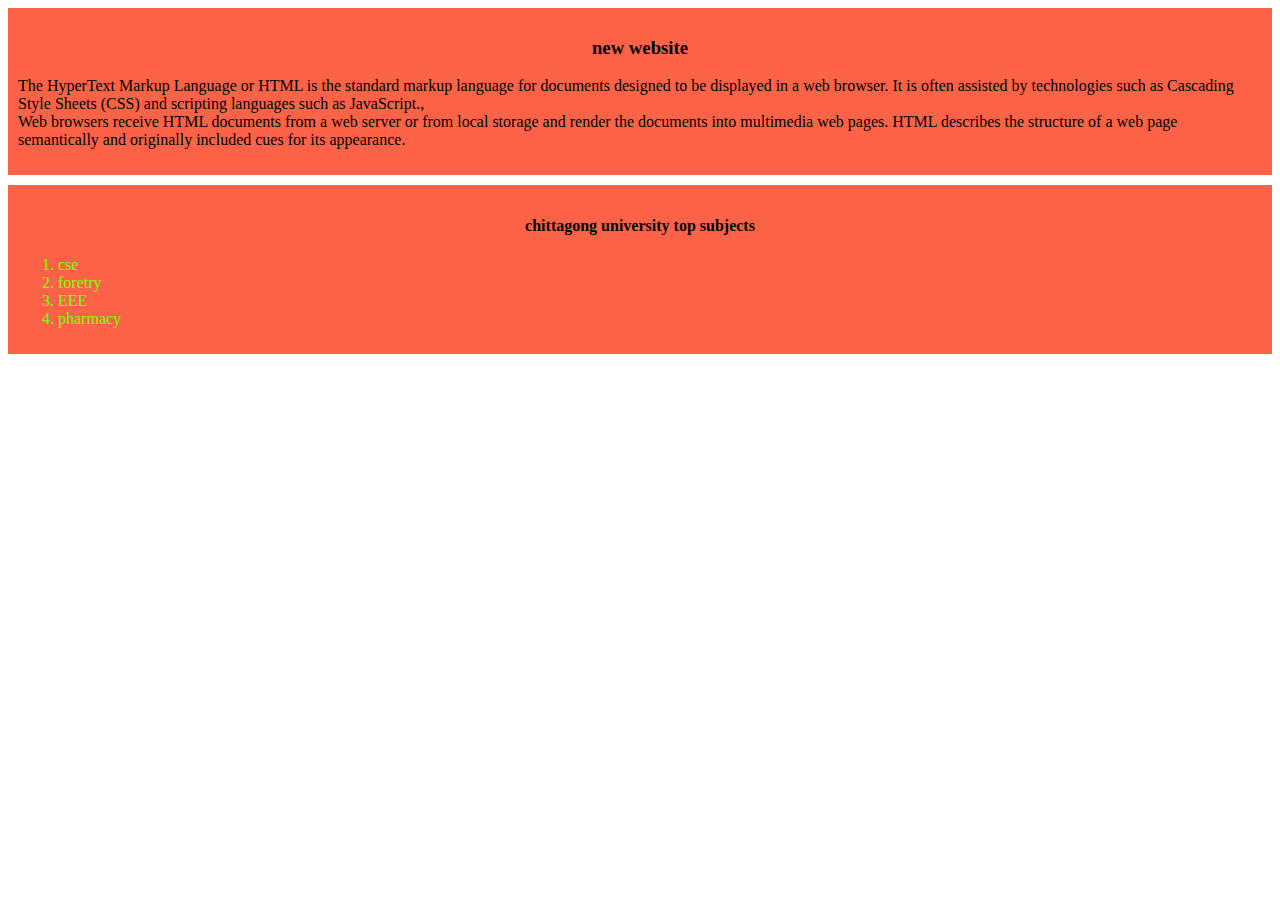
<file: my second website/index.html>
<!DOCTYPE html>
<html lang="en">
<head>
    <meta charset="UTF-8">
    <meta name="viewport" content="width=device-width, initial-scale=1.0">
    <title>my second website</title>
    <link rel="stylesheet" href="styles/blog.css">
</head>
<body>
    <div>
        <h3>new website</h3>
        <P>The HyperText Markup Language or HTML is the standard markup language for documents designed to be displayed in a web browser. It is often assisted by technologies such as Cascading Style Sheets (CSS) and scripting languages such as JavaScript.,<br>

Web browsers receive HTML documents from a web server or from local storage and render the documents into multimedia web pages. HTML describes the structure of a web page semantically and originally included cues for its appearance.</P>
    </div>
<div>
    <h4>chittagong university top subjects</h4>
    <ol style="color: chartreuse;">
        <li>cse</li>
        <Li>foretry</Li>
        <li>EEE</li>
        <li>pharmacy</li>
    </ol>
    </div>
</body>
</html>
</file>
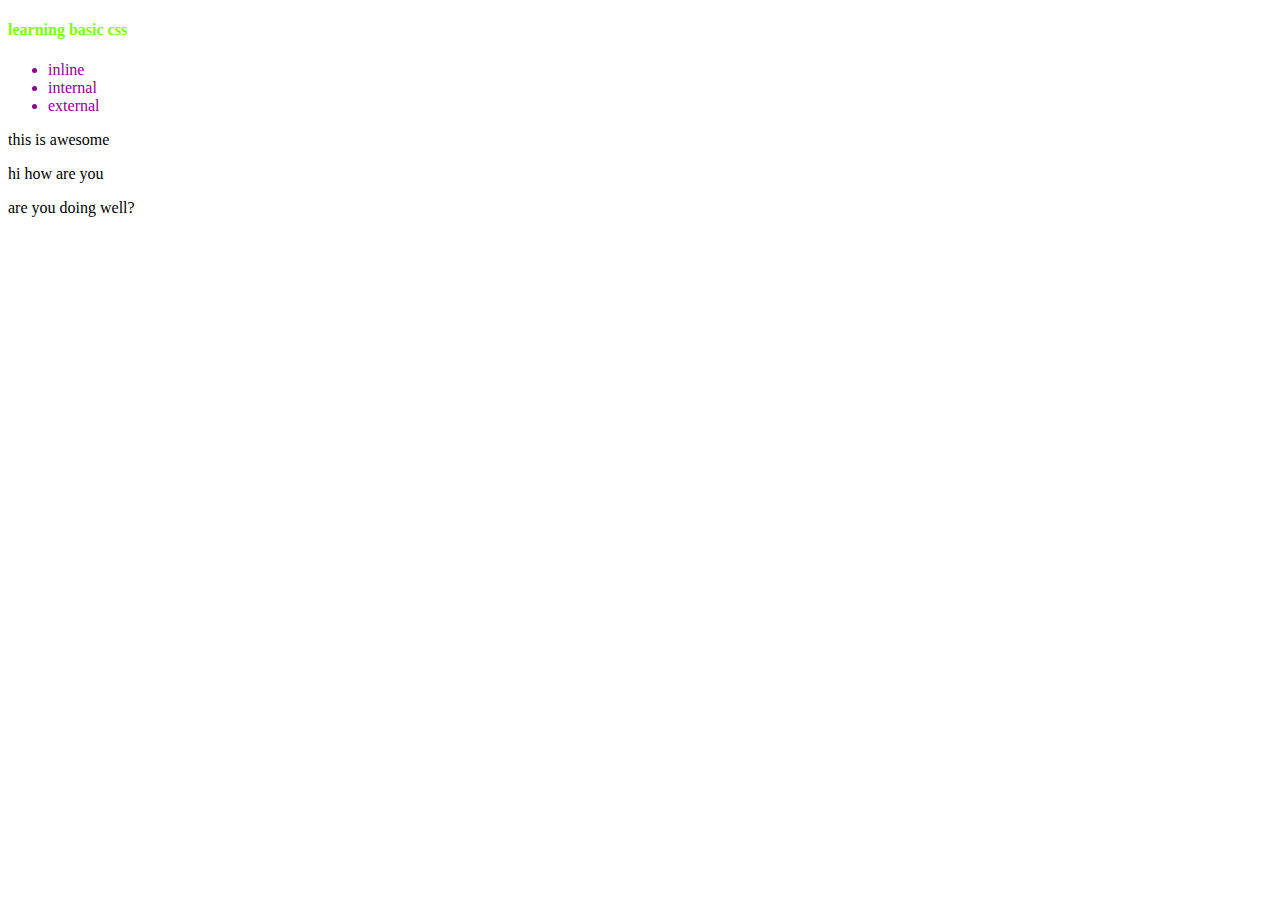
<file: explore css/color.html>
<!DOCTYPE html>
<html lang="en">
<head>
    <meta charset="UTF-8">
    <meta http-equiv="X-UA-Compatible" content="IE=edge">
    <meta name="viewport" content="width=device-width, initial-scale=1.0">
    <style>

        li{
            color: darkmagenta;
        }

    #id{
    font-size: larger;
}
    .class{
    color: blue;
}
    </style>
    <title>explore basic css</title>
</head>
<body>
    <h4 style="color: chartreuse;">learning basic css </h4>
    
    <ul>
        <li>inline</li>
        <li>internal</li>
        <li>external</li>
    </ul>
    <p id="1st">this is awesome</p>
    <p class="intro">hi how are you </p>
    <p class="intro">are you doing well?</p>
</body>
</html>
</file>
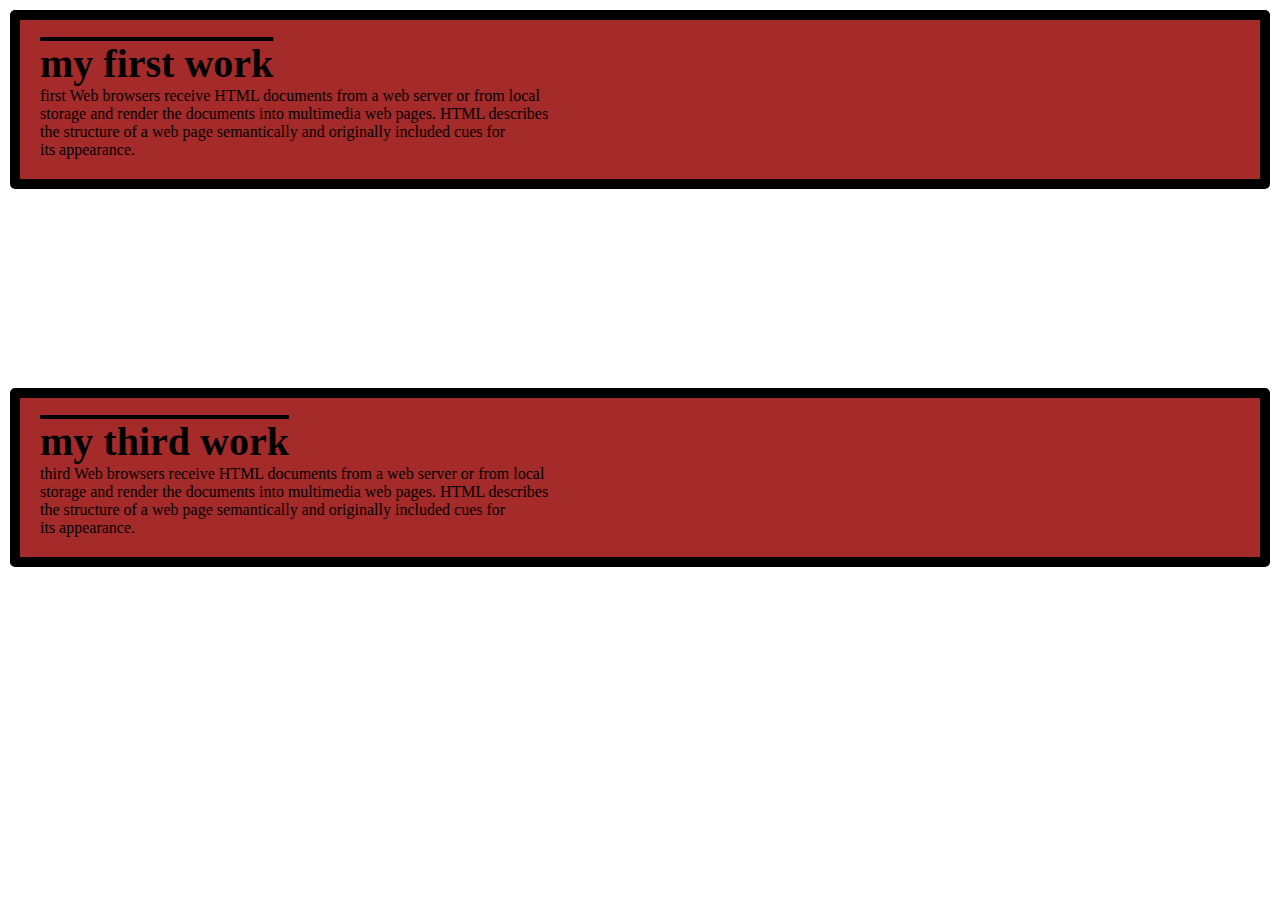
<file: my first css/blogs.html>
<!DOCTYPE html>
<html lang="en">
<head>
    
    <meta charset="UTF-8">
    <meta http-equiv="X-UA-Compatible" content="IE=edge">
    <meta name="viewport" content="width=device-width, initial-scale=1.0">
    <title>my first blogs</title>
    <style>
        *{
            margin: 0;
        }
        .blog{
            background-color: brown;
         border: 10px solid black;
            border-radius: 5px;
            margin: 10px;
            padding: 20px;
            text-align: justify;
        }
    
    </style>
<link rel="stylesheet" href="styles/blog.css">
</head>
<body>
    <div class="blog">
        <h3>my first work</h3>
        <p> first Web browsers receive HTML documents from a web server or from local <br> 
            storage and render the documents into multimedia web pages. HTML describes <br> 
             the structure of a web page semantically and originally included cues for <br> 
             its appearance.</p>
    </div>
    <div class="blog second">
        <h3>my second work</h3>
        <p> second browsers receive HTML documents from a web server or from local <br> 
            storage and render the documents into multimedia web pages. HTML describes <br> 
             the structure of a web page semantically and originally included cues for <br> 
             its appearance.</p>
    </div>
    <div class="blog">
        <h3>my third work</h3>
        <p> third Web browsers receive HTML documents from a web server or from local <br> 
            storage and render the documents into multimedia web pages. HTML describes <br> 
             the structure of a web page semantically and originally included cues for <br> 
             its appearance.</p>
    </div>
</body>
</html>
</file>
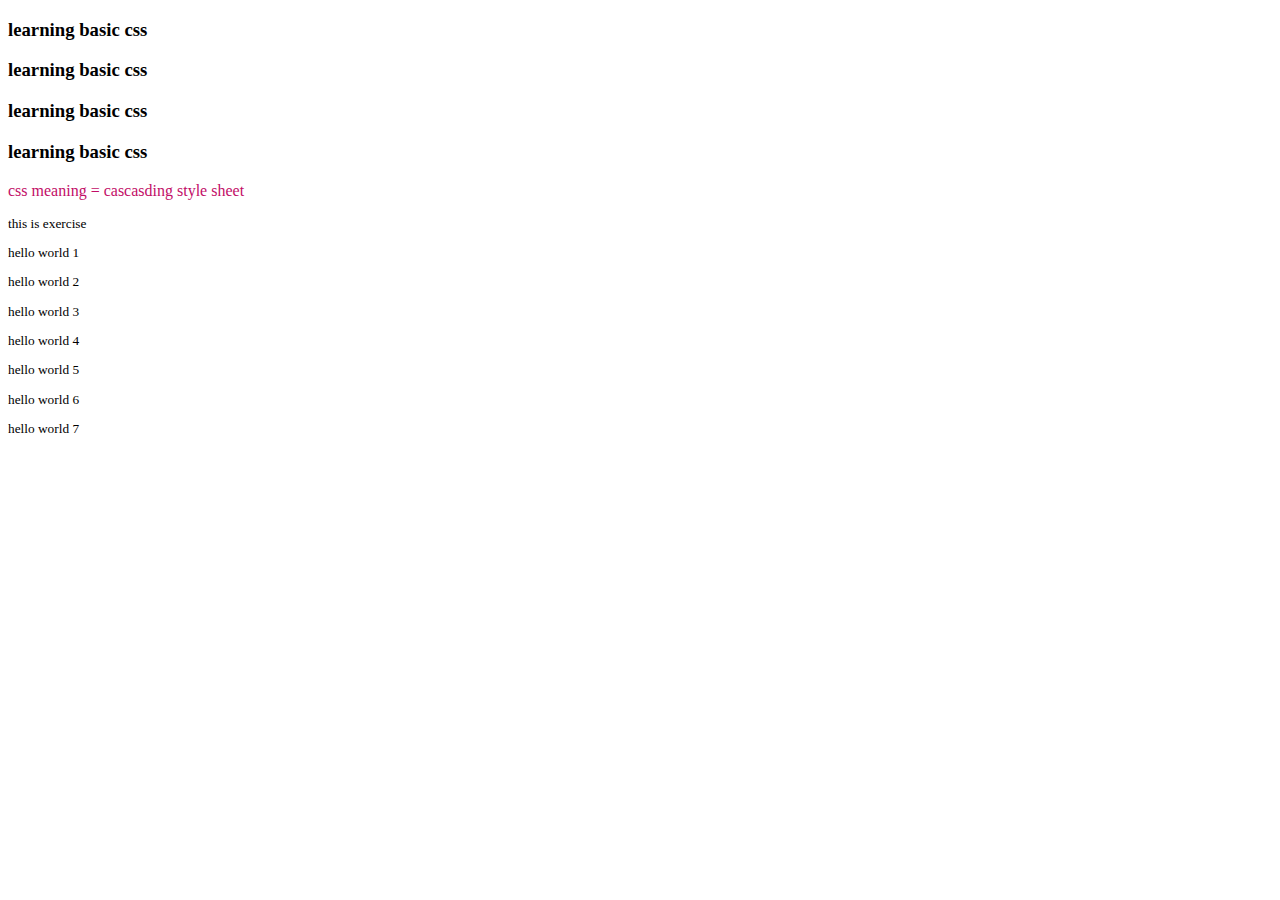
<file: my first css/color.html>
<!DOCTYPE html>
<html lang="en">
<head>
    <meta charset="UTF-8">
    <meta http-equiv="X-UA-Compatible" content="IE=edge">
    <meta name="viewport" content="width=device-width, initial-scale=1.0">
    <title>Explore css</title>
    <style>
#specific{
color: rgb(194, 13, 103);
}
.secondary{
    font-size:smaller;
    background-colorh ;rk    :0q10=`  blue\;
} 0 '\n\h'lo
    </style>
</head>
<body>
    <h3>learning basic css</h3>
    <h3>learning basic css</h3>
    <h3>learning basic css</h3>
    <h3>learning basic css</h3>
    <p id="specific"> css meaning = cascasding style sheet</p>
    <p class="secondary">this is exercise</p>
    <p class="secondary">hello world 1</p>
    <p class="secondary">hello world 2</p>
    <p class="secondary">hello world 3</p>
    <p class="secondary">hello world 4</p>
    <p class="secondary">hello world 5</p>
    <p class="secondary">hello world 6</p>
    <p class="secondary">hello world 7</p>
</body>
</html  ?   a  454jtiyfede3e3dy id 789dyjasdtio
</file>
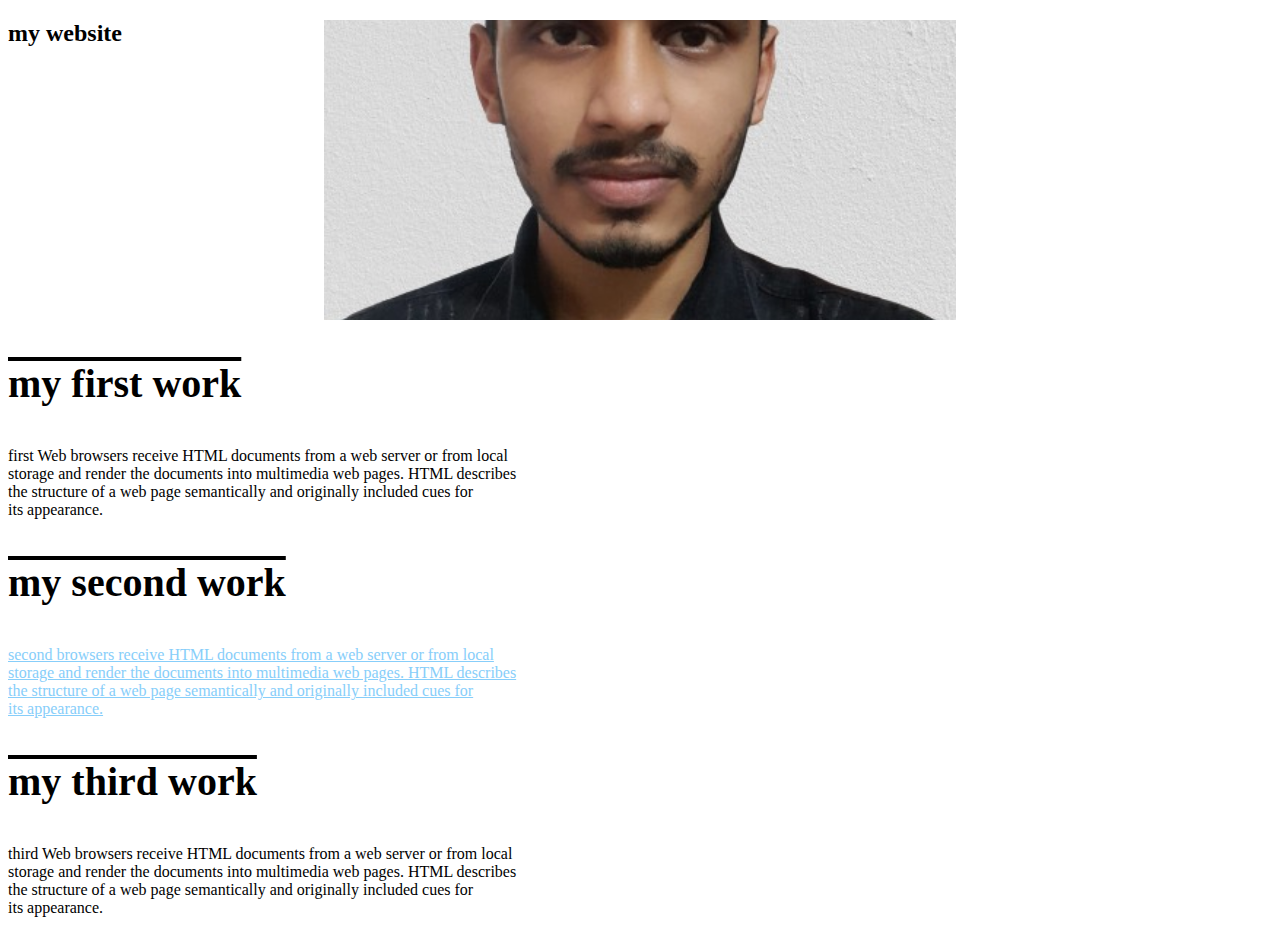
<file: my first css/external.html>
<!DOCTYPE html>
<html lang="en">
<head>
    <meta charset="UTF-8">
    <meta name="viewport" content="width=device-width, initial-scale=1.0">
    <title>external css</title>
    <link rel="stylesheet" href="styles/blog.css">
    <style>
    
    </style>
</head>
<body>
    <header class="header">
        <h2>my website</h2>
    </header>
    <div class="blog">
        <h3>my first work</h3>
        <p> first Web browsers receive HTML documents from a web server or from local <br> 
            storage and render the documents into multimedia web pages. HTML describes <br> 
             the structure of a web page semantically and originally included cues for <br> 
             its appearance.</p>
    </div>
    <div class="blog">
        <h3>my second work</h3>
        <p style="color: lightskyblue; text-decoration: underline;"> second browsers receive HTML documents from a web server or from local <br> 
            storage and render the documents into multimedia web pages. HTML describes <br> 
             the structure of a web page semantically and originally included cues for <br> 
             its appearance.</p>
    </div>
    <div class="blog">
        <h3>my third work</h3>
        <p> third Web browsers receive HTML documents from a web server or from local <br> 
            storage and render the documents into multimedia web pages. HTML describes <br> 
             the structure of a web page semantically and originally included cues for <br> 
             its appearance.</p>
    </div>
</body>
</html>
</file>
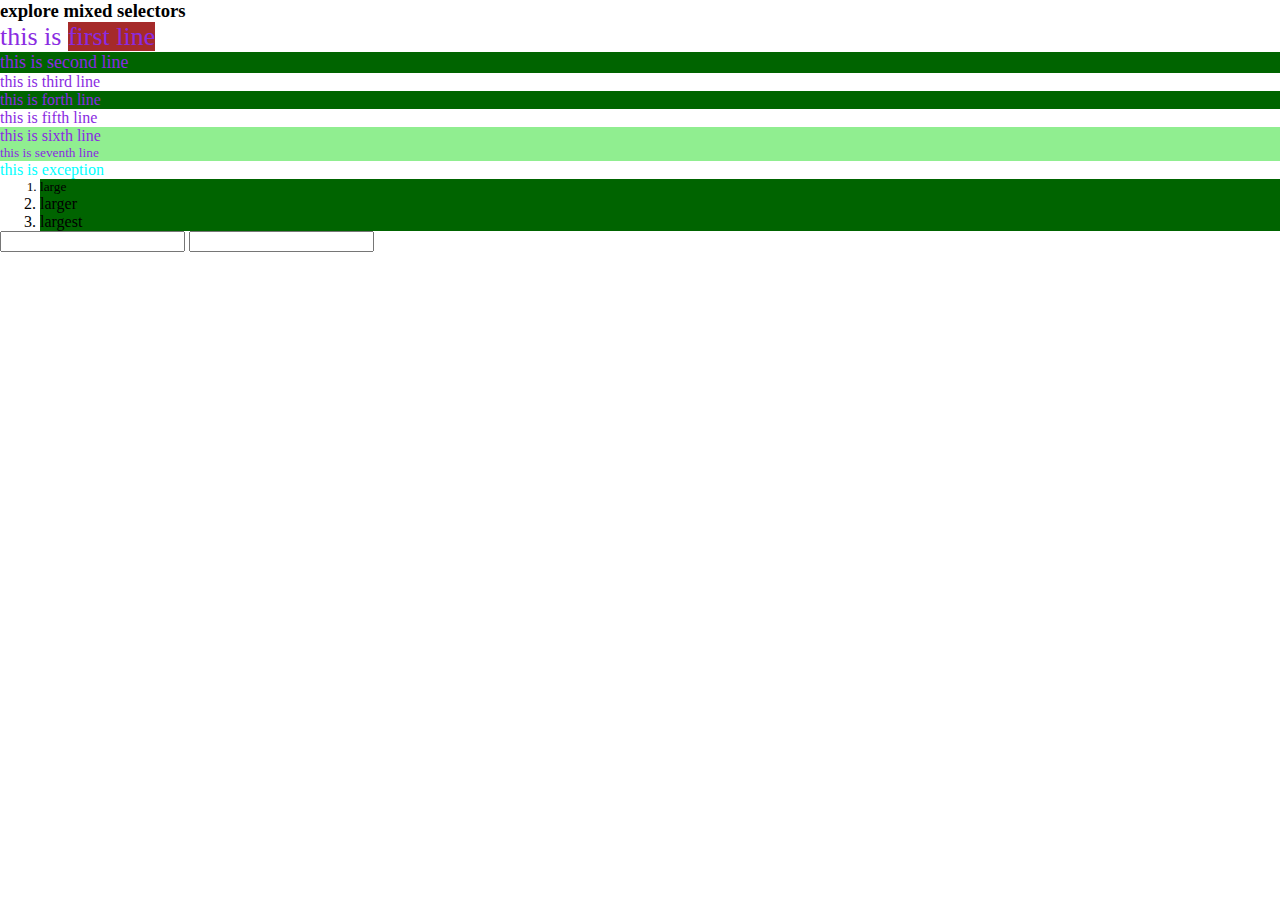
<file: my first css/new practice.html>
<!DOCTYPE html>
<html lang="en">
<head>
    <meta charset="UTF-8">
    <meta http-equiv="X-UA-Compatible" content="IE=edge">
    <meta name="viewport" content="width=device-width, initial-scale=1.0">
    <title>explore css</title>
    <style>
        *{
            margin: 0;
        }
p{
    color:blueviolet
}
#first{
    font-size: 26px;
}
.green, li{
    background-color: darkgreen;
}
.font{
    font-size:large;
}
.exception{
    color: aqua;
}

.suiii{
    background-color: lightgreen;
}
.bold{
    font-size:smaller;
}
*{
    /* margin: 0; */
}
input[type="password"]{
    color: blueviolet;
}
.css{
    background-color: brown;

}
    </style>

</head>
<body>
    <h3>explore mixed selectors</h3>
    <p id="first">this is <span class="css">first line</span></p>
    <p class="green font">this is second line</p>
    <p>this is third line</p>
    <p class="green">this is forth line</p>
    <p>this is fifth line</p>
    <p class="suiii">this is sixth line</p>
    <p class="suiii bold">this is seventh line</p>
    <p class="exception" >this is exception</p>
    <ol>
        <li class="bold">large</li>
        <li>larger</li>
        <li>largest</li>
    </ol>
    <form action="">
        <input type="text">
        <input type="password" name="" id="">
    </form>
</body>
</html>
</file>
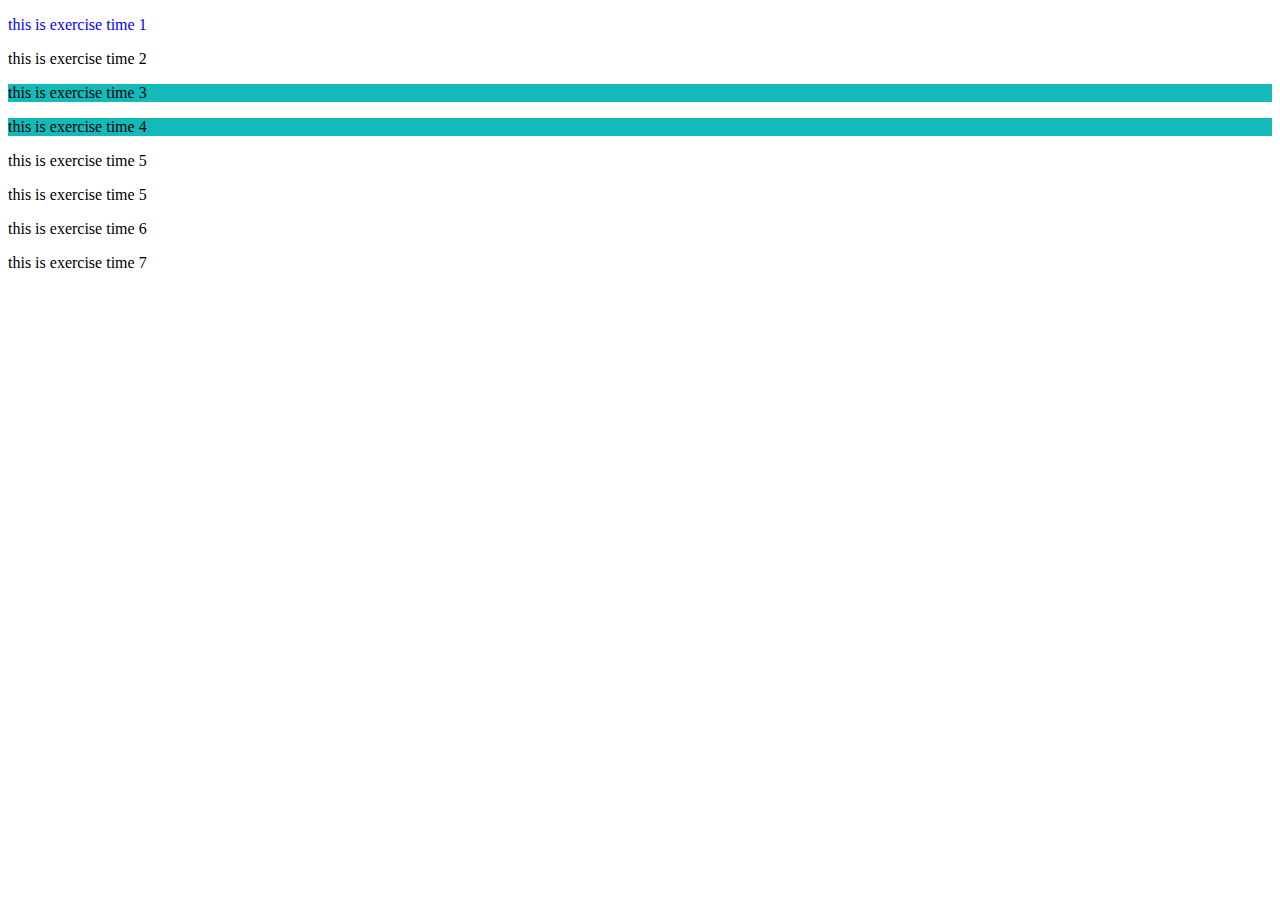
<file: my first css/practice.html>
<!DOCTYPE html>
<html lang="en">
<head>
    <meta charset="UTF-8">
    <meta http-equiv="X-UA-Compatible" content="IE=edge">
    <meta name="viewport" content="width=device-width, initial-scale=1.0">
    <title>practice css</title>
    <style>
        #prac{
            color: blue;
        }
        .constant{
            background-color: rgb(20, 186, 186);
            
        }

    </style>
</head>
<body>
 <p id="prac">this is exercise time 1</p>
 <p>this is exercise time 2</p>
 <p class="constant">this is exercise time 3</p>
 <p class="constant">this is exercise time 4</p>
 <p>this is exercise time 5</p>
 <p>this is exercise time 5</p>
 <p>this is exercise time 6</p>
 <p>this is exercise time 7</p>
</body>
</html>
</file>
<file: my second website/styles/blog.css>
div{
    background-color: tomato;
    padding: 10px;
    margin-bottom: 10px;
}
h3{
    text-align: center;
    text-shadow: 10px;
}
h4{
    text-align: center;

}
</file>
<file: my first css/styles/blog.css>
h3{
    font-size: 40px;
    text-decoration: overline;
}
.second{
    visibility: hidden;
}
.header{
    height: 300px;
    text-align: left;
    background-image: url('../me.jpg');
    background-position: 50%;
    background-repeat: no-repeat;
    background-size: 50%;
}
</file>
